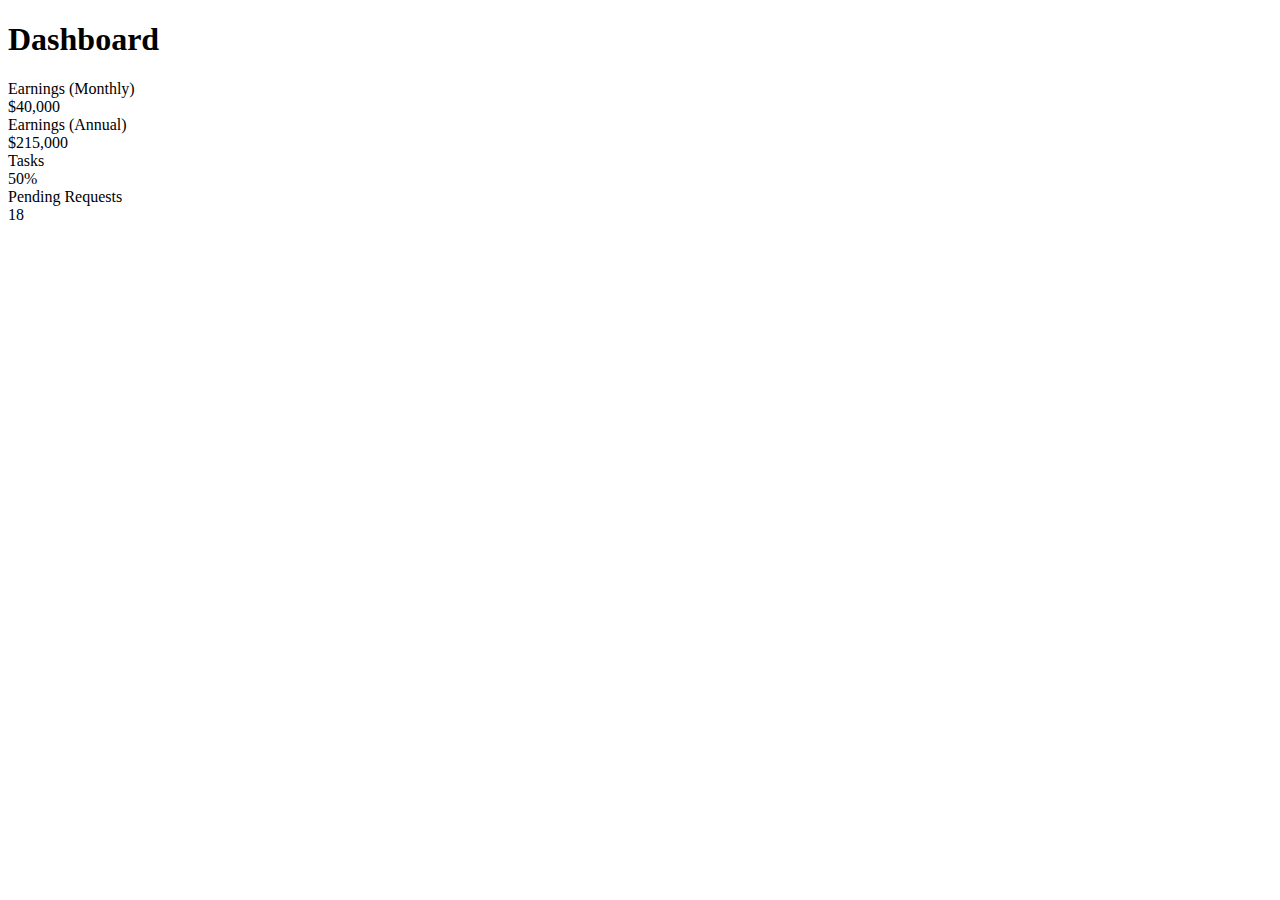
<file: src/main/resources/templates/admin/dashboard/index.html>
<!DOCTYPE html>
<html lang="en" xmlns:layout="http://www.ultraq.net.nz/thymeleaf/layout" xmlns:th="http://www.thymeleaf.org"
    layout:decorate="~{layout}">

<body>
    <div layout:fragment="bodyContent">

        <!-- Page Heading -->
        <div class="d-sm-flex align-items-center justify-content-between mb-4">
            <h1 class="h3 mb-0 text-gray-800">Dashboard</h1>
        </div>

        <div class="row">

            <!-- Earnings (Monthly) Card Example -->
            <div class="col-xl-3 col-md-6 mb-4">
                <div class="card border-left-primary shadow h-100 py-2">
                    <div class="card-body">
                        <div class="row no-gutters align-items-center">
                            <div class="col mr-2">
                                <div class="text-xs font-weight-bold text-primary text-uppercase mb-1">
                                    Earnings (Monthly)</div>
                                <div class="h5 mb-0 font-weight-bold text-gray-800">$40,000</div>
                            </div>
                            <div class="col-auto">
                                <i class="fas fa-calendar fa-2x text-gray-300"></i>
                            </div>
                        </div>
                    </div>
                </div>
            </div>

            <!-- Earnings (Annual) Card Example -->
            <div class="col-xl-3 col-md-6 mb-4">
                <div class="card border-left-success shadow h-100 py-2">
                    <div class="card-body">
                        <div class="row no-gutters align-items-center">
                            <div class="col mr-2">
                                <div class="text-xs font-weight-bold text-success text-uppercase mb-1">
                                    Earnings (Annual)</div>
                                <div class="h5 mb-0 font-weight-bold text-gray-800">$215,000</div>
                            </div>
                            <div class="col-auto">
                                <i class="fas fa-dollar-sign fa-2x text-gray-300"></i>
                            </div>
                        </div>
                    </div>
                </div>
            </div>

            <!-- Tasks Card Example -->
            <div class="col-xl-3 col-md-6 mb-4">
                <div class="card border-left-info shadow h-100 py-2">
                    <div class="card-body">
                        <div class="row no-gutters align-items-center">
                            <div class="col mr-2">
                                <div class="text-xs font-weight-bold text-info text-uppercase mb-1">Tasks
                                </div>
                                <div class="row no-gutters align-items-center">
                                    <div class="col-auto">
                                        <div class="h5 mb-0 mr-3 font-weight-bold text-gray-800">50%</div>
                                    </div>
                                    <div class="col">
                                        <div class="progress progress-sm mr-2">
                                            <div class="progress-bar bg-info" role="progressbar" style="width: 50%"
                                                aria-valuenow="50" aria-valuemin="0" aria-valuemax="100"></div>
                                        </div>
                                    </div>
                                </div>
                            </div>
                            <div class="col-auto">
                                <i class="fas fa-clipboard-list fa-2x text-gray-300"></i>
                            </div>
                        </div>
                    </div>
                </div>
            </div>

            <!-- Pending Requests Card Example -->
            <div class="col-xl-3 col-md-6 mb-4">
                <div class="card border-left-warning shadow h-100 py-2">
                    <div class="card-body">
                        <div class="row no-gutters align-items-center">
                            <div class="col mr-2">
                                <div class="text-xs font-weight-bold text-warning text-uppercase mb-1">
                                    Pending Requests</div>
                                <div class="h5 mb-0 font-weight-bold text-gray-800">18</div>
                            </div>
                            <div class="col-auto">
                                <i class="fas fa-comments fa-2x text-gray-300"></i>
                            </div>
                        </div>
                    </div>
                </div>
            </div>
        </div>

    </div>
</body>

</html>
</file>
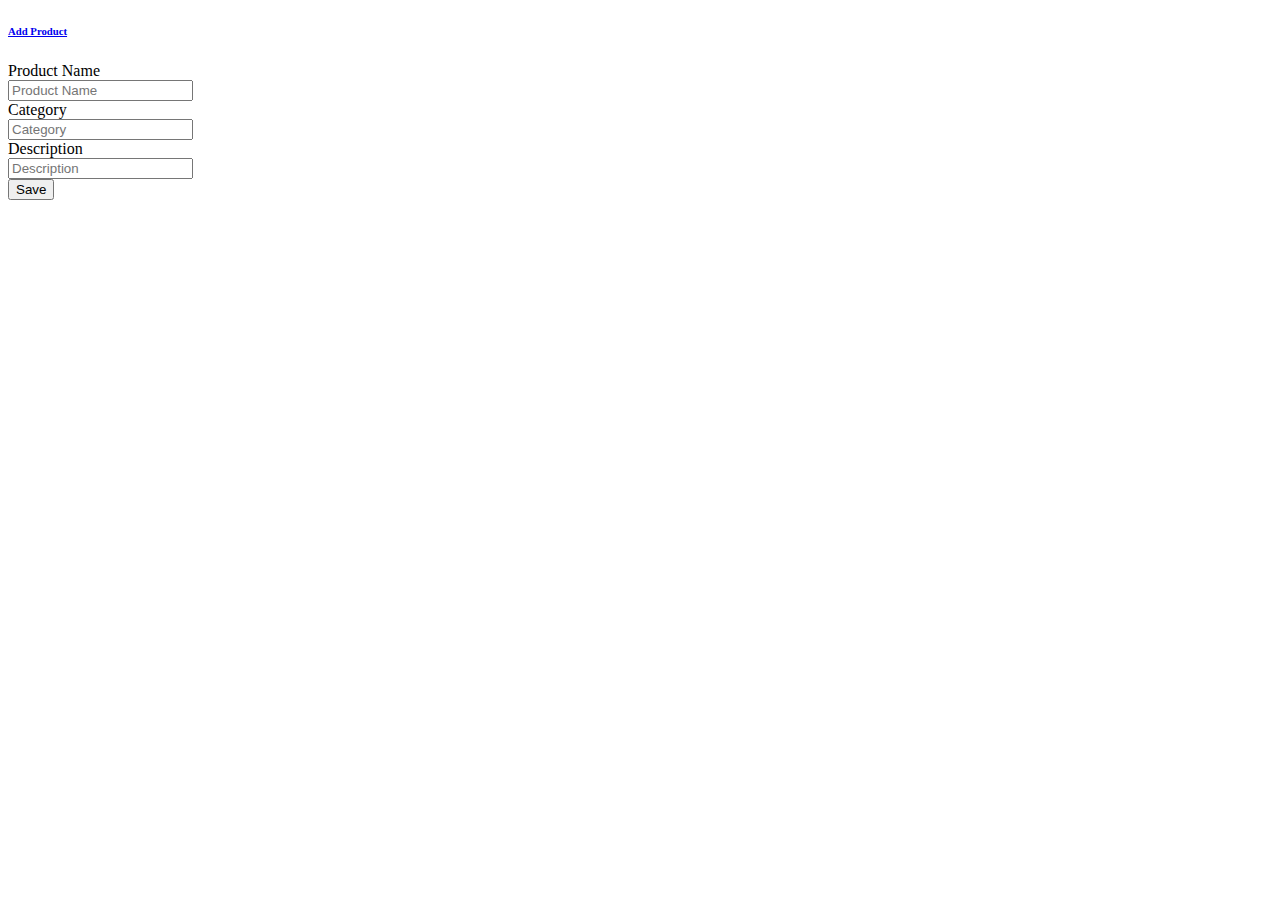
<file: src/main/resources/templates/admin/catalog/addproduct.html>
<!DOCTYPE html>
<html lang="eng" xmlns:layout="http://www.ultraq.net.nz/thymeleaf/layout" xmlns:th="http://www.thymeleaf.org"
    layout:decorate="~{layout}">

<body>
    <div layout:fragment="bodyContent">

        <!-- Collapsable Card -->
        <div class="card shadow mb-4">
            <!-- Card Header - Accordion -->
            <a href="#addProductCard" class="d-block card-header py-3" data-toggle="collapse" role="button"
                aria-expanded="true" aria-controls="addProductCard">
                <h6 class="m-0 font-weight-bold text-primary">Add Product</h6>
            </a>
            <!-- Card Content - Collapse -->
            <div class="collapse show" id="addProductCard">
                <!-- <div class="card-body">
                    Information Product
                </div> -->
                <form method="POST" th:action="@{/product/save}" th:object="${product}">
                    <div class="card-body">
                        <div class="row">
                            <div class="col-sm-2">Product Name</div>
                            <div class="form-group">
                                <input type="text" class="form-control form-control-user" id="productName"
                                    placeholder="Product Name" th:field="*{productName}">
                            </div>
                        </div>
                    </div>

                    <div class="card-body">
                        <div class="row">
                            <div class="col-sm-2">Category</div>
                            <div class="form-group">
                                <input type="text" class="form-control form-control-user" id="category"
                                    placeholder="Category" th:field="*{category}">
                            </div>
                        </div>
                    </div>

                    <div class="card-body">
                        <div class="row">
                            <div class="col-sm-2">Description</div>
                            <div class="form-group">
                                <input type="text" class="form-control form-control-user" id="description"
                                    placeholder="Description" th:field="*{description}">
                            </div>
                        </div>
                    </div>

                    <!-- Save Button -->
                    <div class="card-body">
                        <div class="form-group row">
                            <div class="col-sm-2"></div>
                            <div class="col-sm-8 mb-3 mb-sm-0">
                                <input type="submit" value="Save" class="btn btn-success">
                            </div>
                        </div>
                    </div>
                    <!-- /.Save Button -->

                </form>

            </div>
        </div>



    </div>
</body>

</html>
</file>
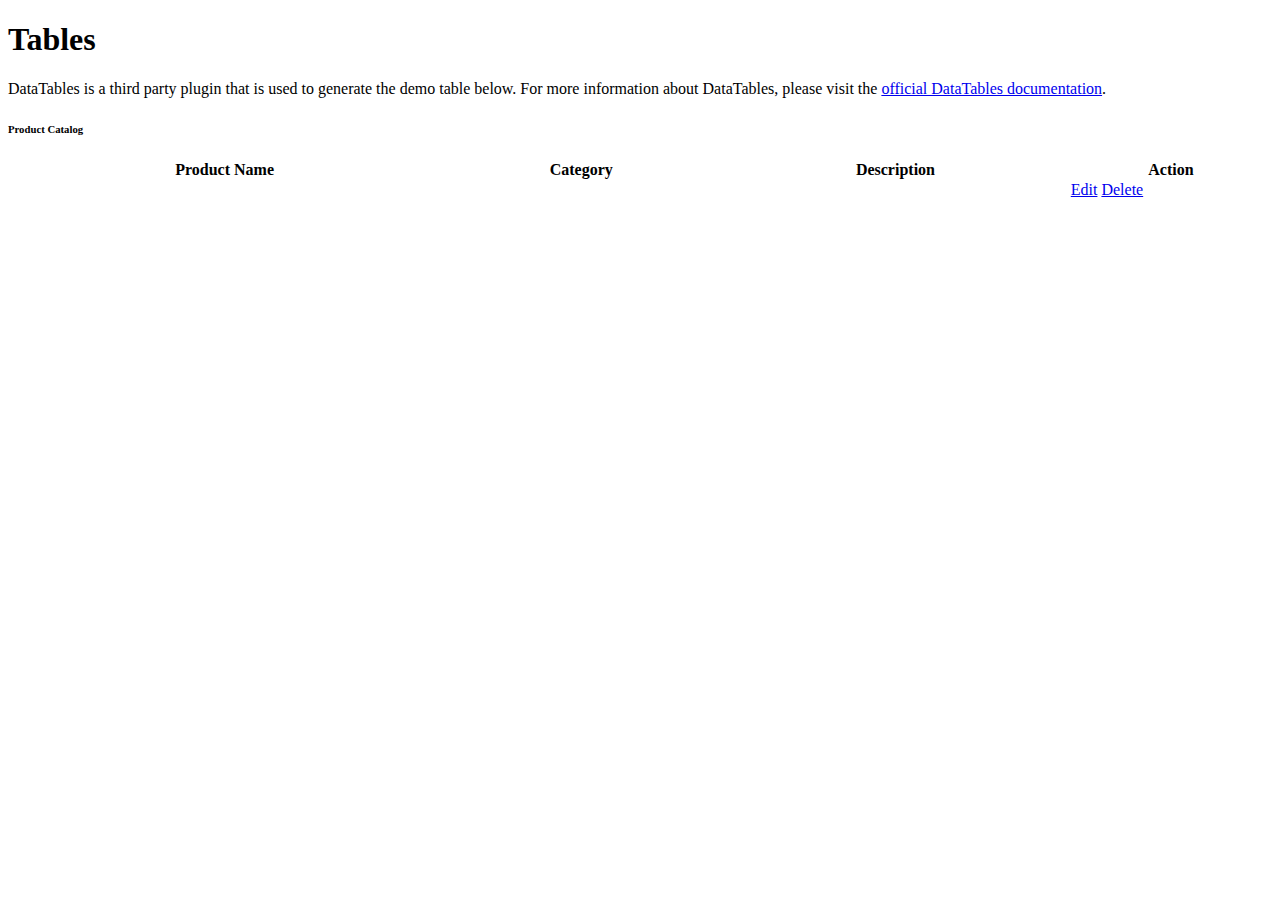
<file: src/main/resources/templates/admin/catalog/listproduct.html>
<!DOCTYPE html>
<html lang="en" xmlns:layout="http://www.ultraq.net.nz/thymeleaf/layout" xmlns:th="http://www.thymeleaf.org"
    layout:decorate="~{layout}">

<body>
    <div layout:fragment="bodyContent">

        <!-- Begin Page Content -->
        <div class="container-fluid">

            <!-- Page Heading -->
            <h1 class="h3 mb-2 text-gray-800">Tables</h1>
            <p class="mb-4">DataTables is a third party plugin that is used to generate the demo table below.
                For more information about DataTables, please visit the <a target="_blank"
                    href="https://datatables.net">official DataTables documentation</a>.</p>

            <!-- DataTales Example -->
            <div class="card shadow mb-4">
                <div class="card-header py-3">
                    <h6 class="m-0 font-weight-bold text-primary">Product Catalog</h6>
                </div>

                <div class="card-body">
                    <div class="table-responsive">

                        <!-- <h1 class="mt-5" th:text="${product.description}"></h1> -->
                        <table class="table table-bordered" id="dataTable" width="100%" cellspacing="0">
                            <thead>
                                <tr role="row">
                                    <th>Product Name</th>
                                    <th>Category</th>
                                    <th>Description</th>
                                    <th style="width: 16%;">Action</th>
                                </tr>
                            </thead>
                            <tbody>
                                <tr th:each="product:${listProduct}">
                                    <td th:text="${product.productName}"></td>
                                    <td th:text="${product.category}"></td>
                                    <td th:text="${product.description}"></td>
                                    <td>
                                        <a href="#" class="btn btn-primary btn-xs purple editView" title="Edit"
                                            th:href="@{'/product/edit/' + ${product.id}}"><i class="fa fa-edit"></i>
                                            Edit</a>
                                        <a href="#" class="btn btn-danger btn-xs purple deleteView" title="Delete"
                                            th:href="@{'/product/delete/' + ${product.id}}"><i
                                                class="fa fa-trash-o"></i> Delete</a>
                                    </td>
                                </tr>
                            </tbody>

                        </table>

                    </div>
                </div>

            </div>

        </div>

    </div>
</body>

</html>
</file>
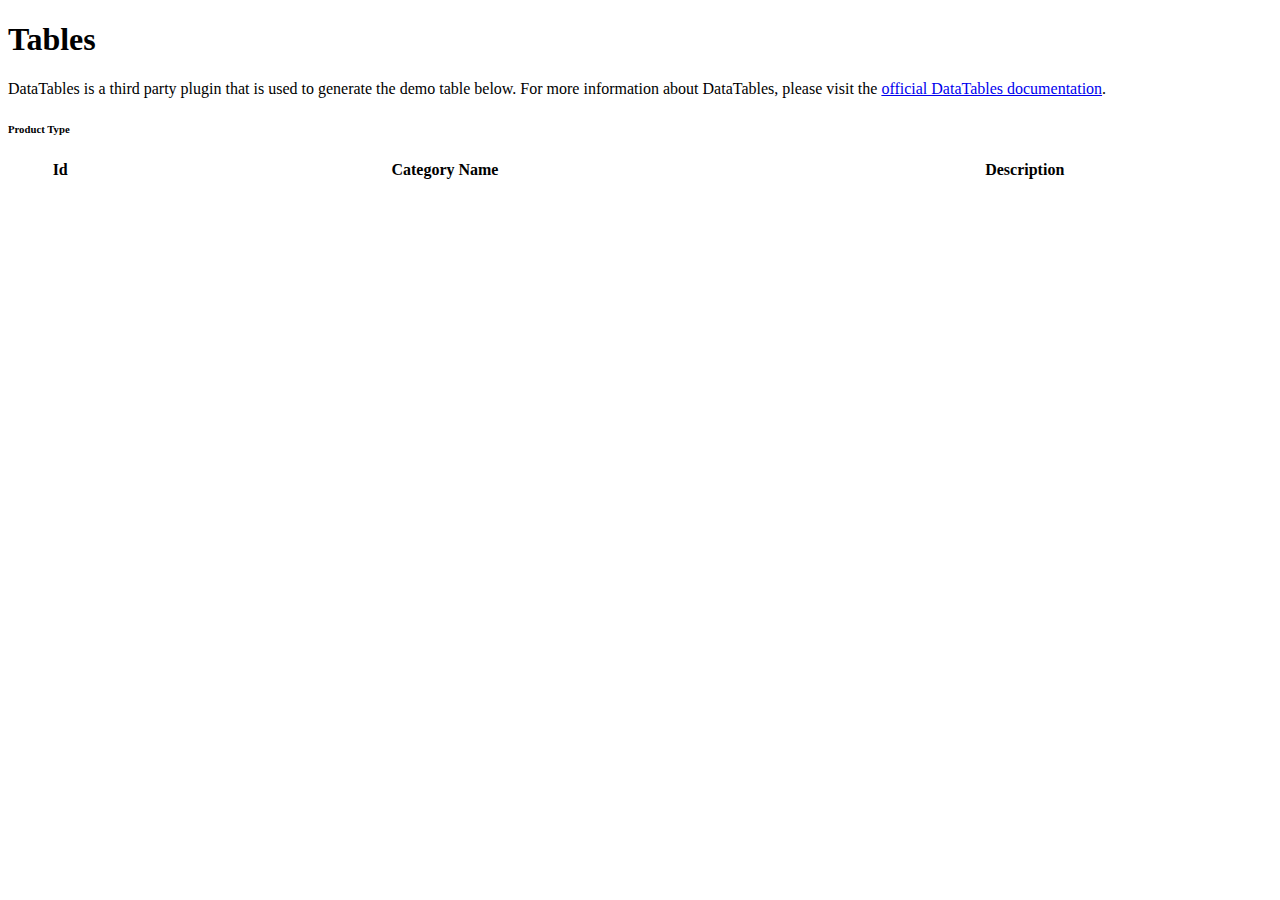
<file: src/main/resources/templates/admin/producttype/listproducttype.html>
<!DOCTYPE html>
<html lang="en" xmlns:layout="http://www.ultraq.net.nz/thymeleaf/layout" xmlns:th="http://www.thymeleaf.org"
    layout:decorate="~{layout}">

<body>
    <div layout:fragment="bodyContent">

        <!-- Begin Page Content -->
        <div class="container-fluid">

            <!-- Page Heading -->
            <h1 class="h3 mb-2 text-gray-800">Tables</h1>
            <p class="mb-4">DataTables is a third party plugin that is used to generate the demo table below.
                For more information about DataTables, please visit the <a target="_blank"
                    href="https://datatables.net">official DataTables documentation</a>.</p>

            <!-- DataTales Example -->
            <div class="card shadow mb-4">
                <div class="card-header py-3">
                    <h6 class="m-0 font-weight-bold text-primary">Product Type</h6>
                </div>

                <div class="card-body">
                    <div class="table-responsive">

                        <!-- <h1 class="mt-5" th:text="${product.description}"></h1> -->
                        <table class="table table-bordered" id="dataTable" width="100%" cellspacing="0">
                            <thead>
                                <tr role="row">
                                    <th>Id</th>
                                    <th>Category Name</th>
                                    <th>Description</th>
                                </tr>
                            </thead>
                            <tbody>
                                <tr th:each="producttype:${productTypeList}">
                                    <td th:text="${producttype.productTypeId}"></td>
                                    <td th:text="${producttype.name}"></td>
                                    <td th:text="${producttype.description}"></td>

                                </tr>
                            </tbody>

                        </table>

                    </div>
                </div>

            </div>

        </div>

    </div>
</body>

</html>
</file>
